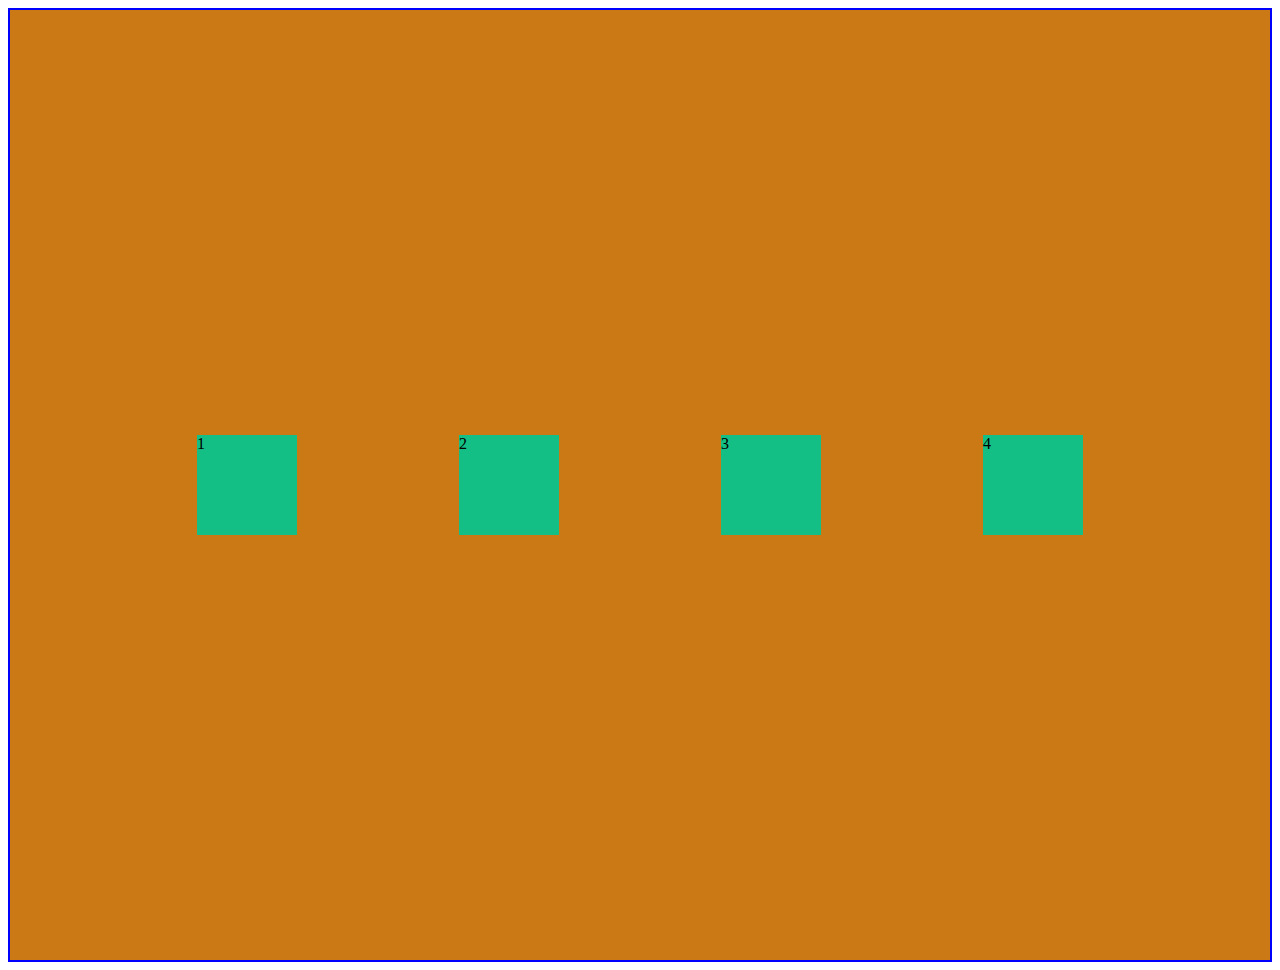
<file: display.html>
<!DOCTYPE html>
<html lang="en">
<head>
    <meta charset="UTF-8">
    <meta name="viewport" content="width=device-width, initial-scale=1.0">
    <title>Document</title>
    <link rel="stylesheet" href="style.css">
</head>
<body>
    <div class="flex-container">
        <div class="one">1</div>
         <div class="two">2</div>
         <div class="three">3</div>
         <div class="four">4</div>
    </div>
</body>
</html>
</file>
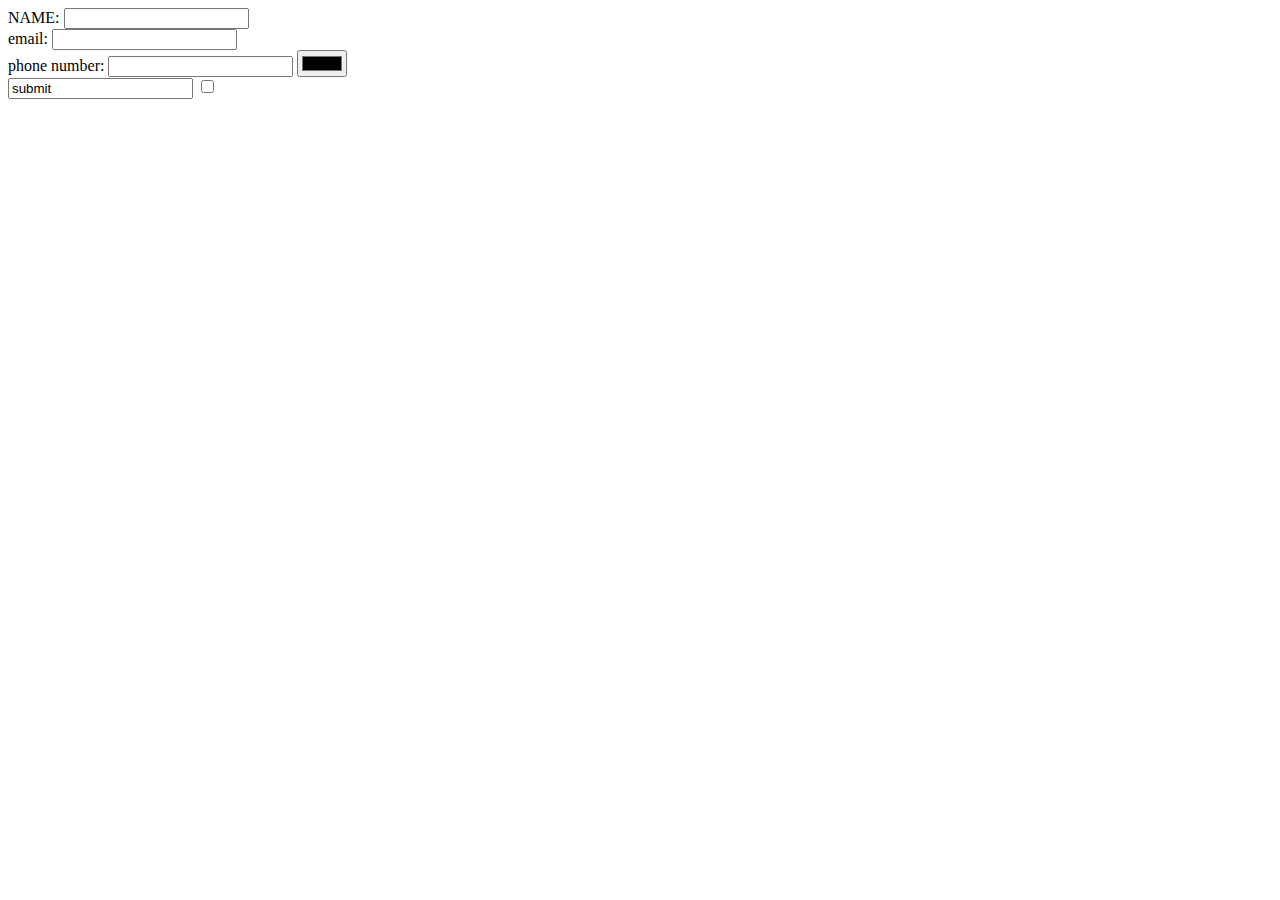
<file: form.html>
<!DOCTYPE html>
<html lang="en">
<head>
    <meta charset="UTF-8">
    <meta name="viewport" content="width=device-width, initial-scale=1.0">
    <title>Document</title>
</head>
<body>
    <form >
        <label for="NAME">NAME:</label>
        <input type="text">
        <br>
        <label for="email">email:</label>
        <input type="email" name="" id="" required> 
        <br>
        <label for="number">phone number:</label>
        <input type="password" name="" id="">
        <input type="color" name="" id="">
        <br>
        <input type="sumbit" value="submit">
        <input type="checkbox" name="" id="">
    </form>
</body>
</html>
</file>
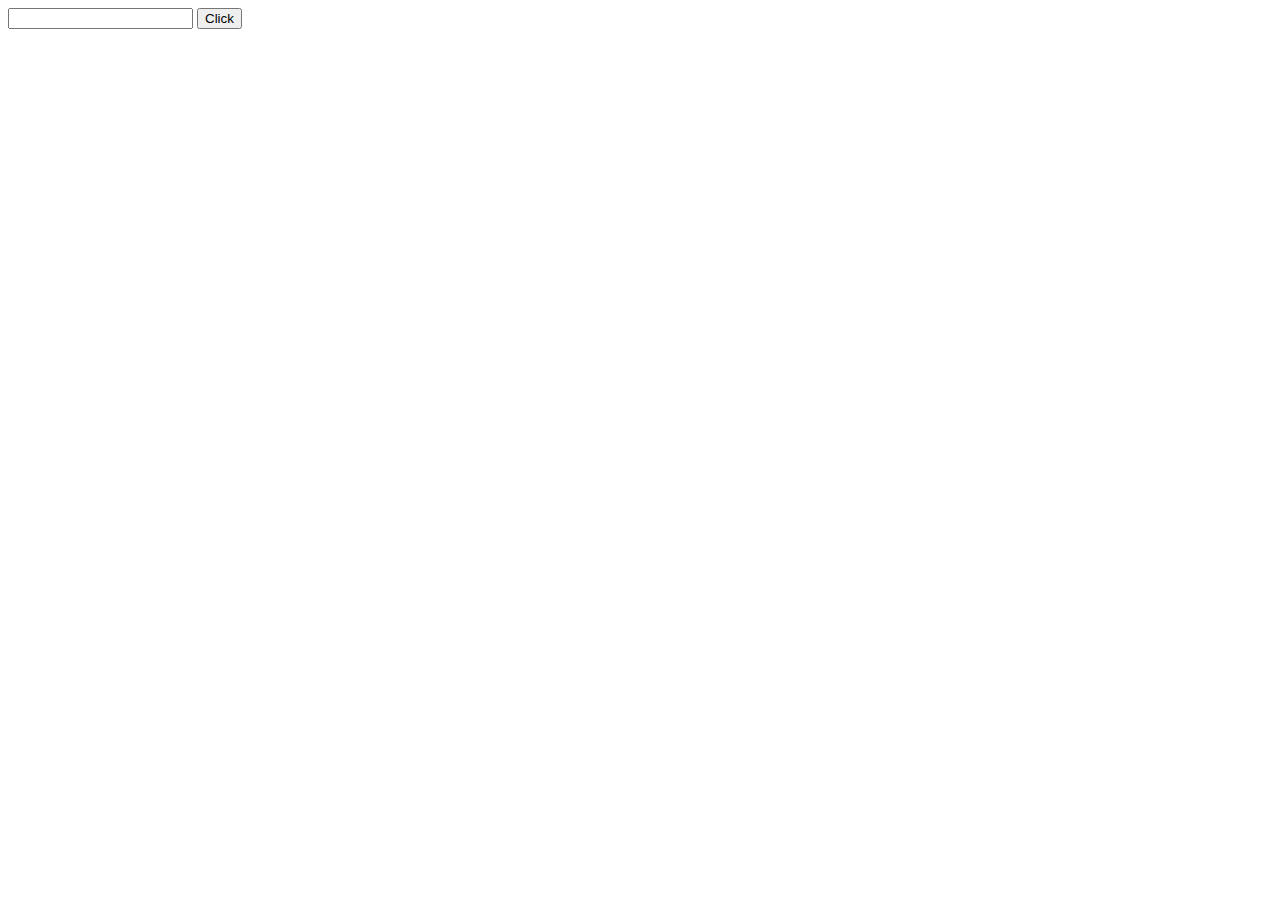
<file: HARSHH.html>
<!DOCTYPE html>
<html lang="en">
<head>
    <meta charset="UTF-8">
    <meta name="viewport" content="width=device-width, initial-scale=1.0">
    <title>Document</title>
</head>
<body>
  <input type="text" id="name">
  <button onclick=ShowName()>Click</button>
  <h1 id="result"></h1>
  <script>
    function ShowName(){
        const name=document.getElementById('name').value
        document.getElementById('result').innerText='GULUGULU ' +(name)
    }
  </script>
</body>
</html>
</file>
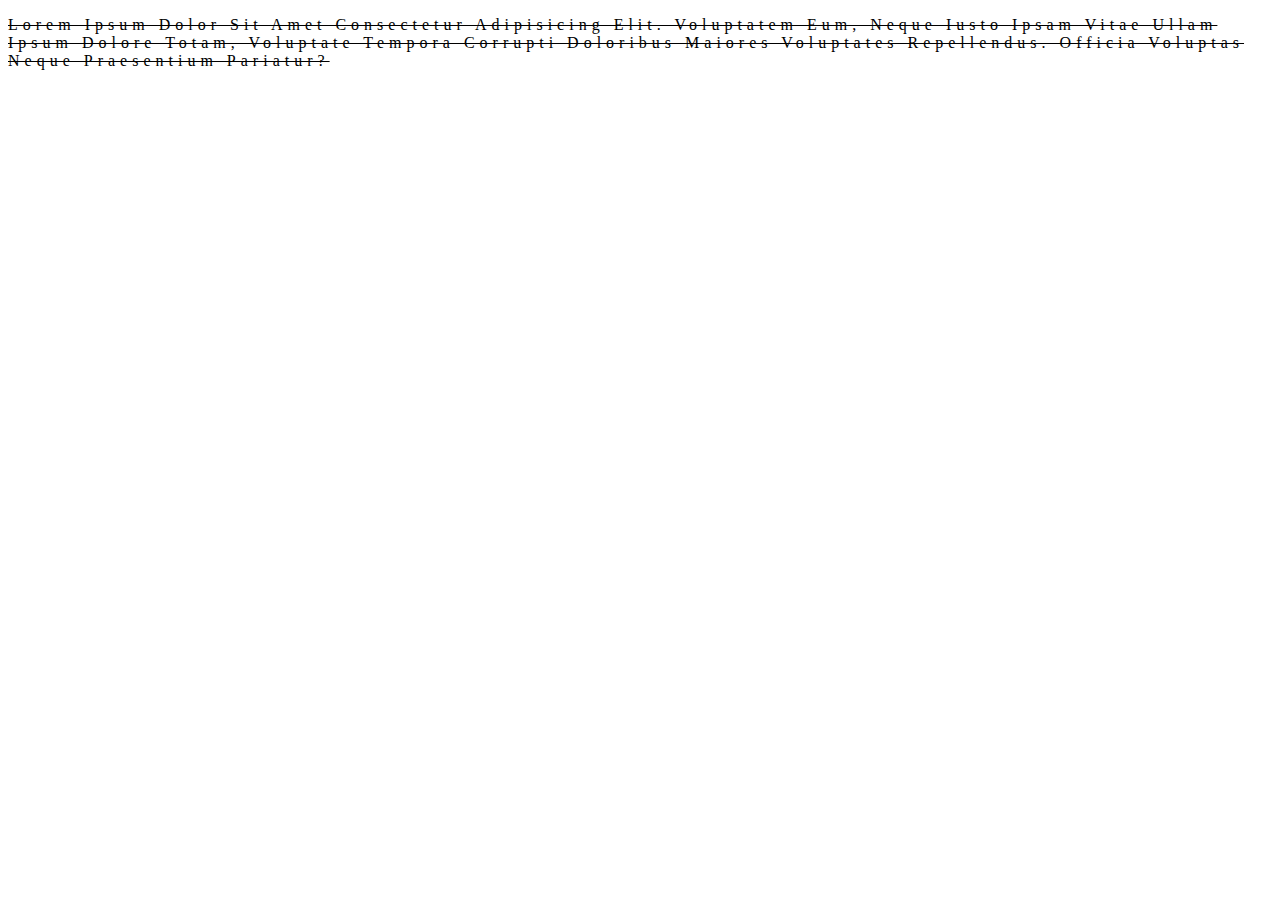
<file: parent.html>
<!DOCTYPE html>
<html lang="en">
<head>
    <meta charset="UTF-8">
    <meta name="viewport" content="width=device-width, initial-scale=1.0">
    <title>Document</title>
    <link rel="stylesheet" href="style.css">
</head>
<body>
    <div class="parent">
        <p>Lorem ipsum dolor sit amet consectetur adipisicing elit. Voluptatem eum, neque iusto ipsam vitae ullam ipsum dolore totam, voluptate tempora corrupti doloribus maiores voluptates repellendus. Officia voluptas neque praesentium pariatur?

        </p>
    </div>
</body>
</html>
</file>
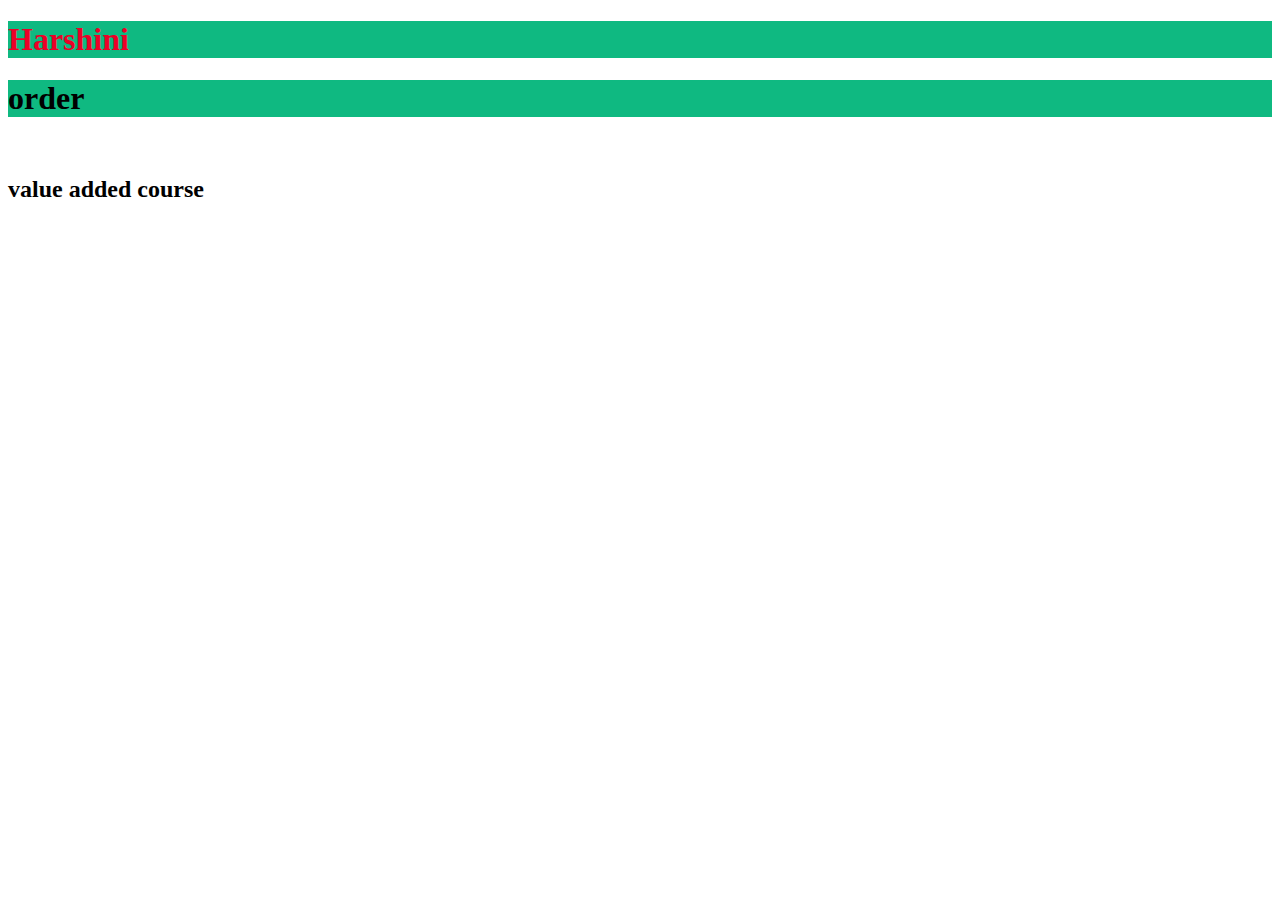
<file: portfolio.html>
<!DOCTYPE html>
<html lang="en">
<head>
    <meta charset="UTF-8">
    <meta name="viewport" content="width=device-width, initial-scale=1.0">
    <title>HASRHINI</title>
    <style>
        .select{ color: rgb(236, 0, 39)}
        #order{
        font: size 50px;
        }
        h1{
            background-color: rgb(15, 185, 129);
        }
    </style>

</head>
<body>
    <h1 class="select"> Harshini</h1>
    <h1 id="order">order</h1>
    <br>
    <h2>value added course</h2>
</body>
</html>
</file>
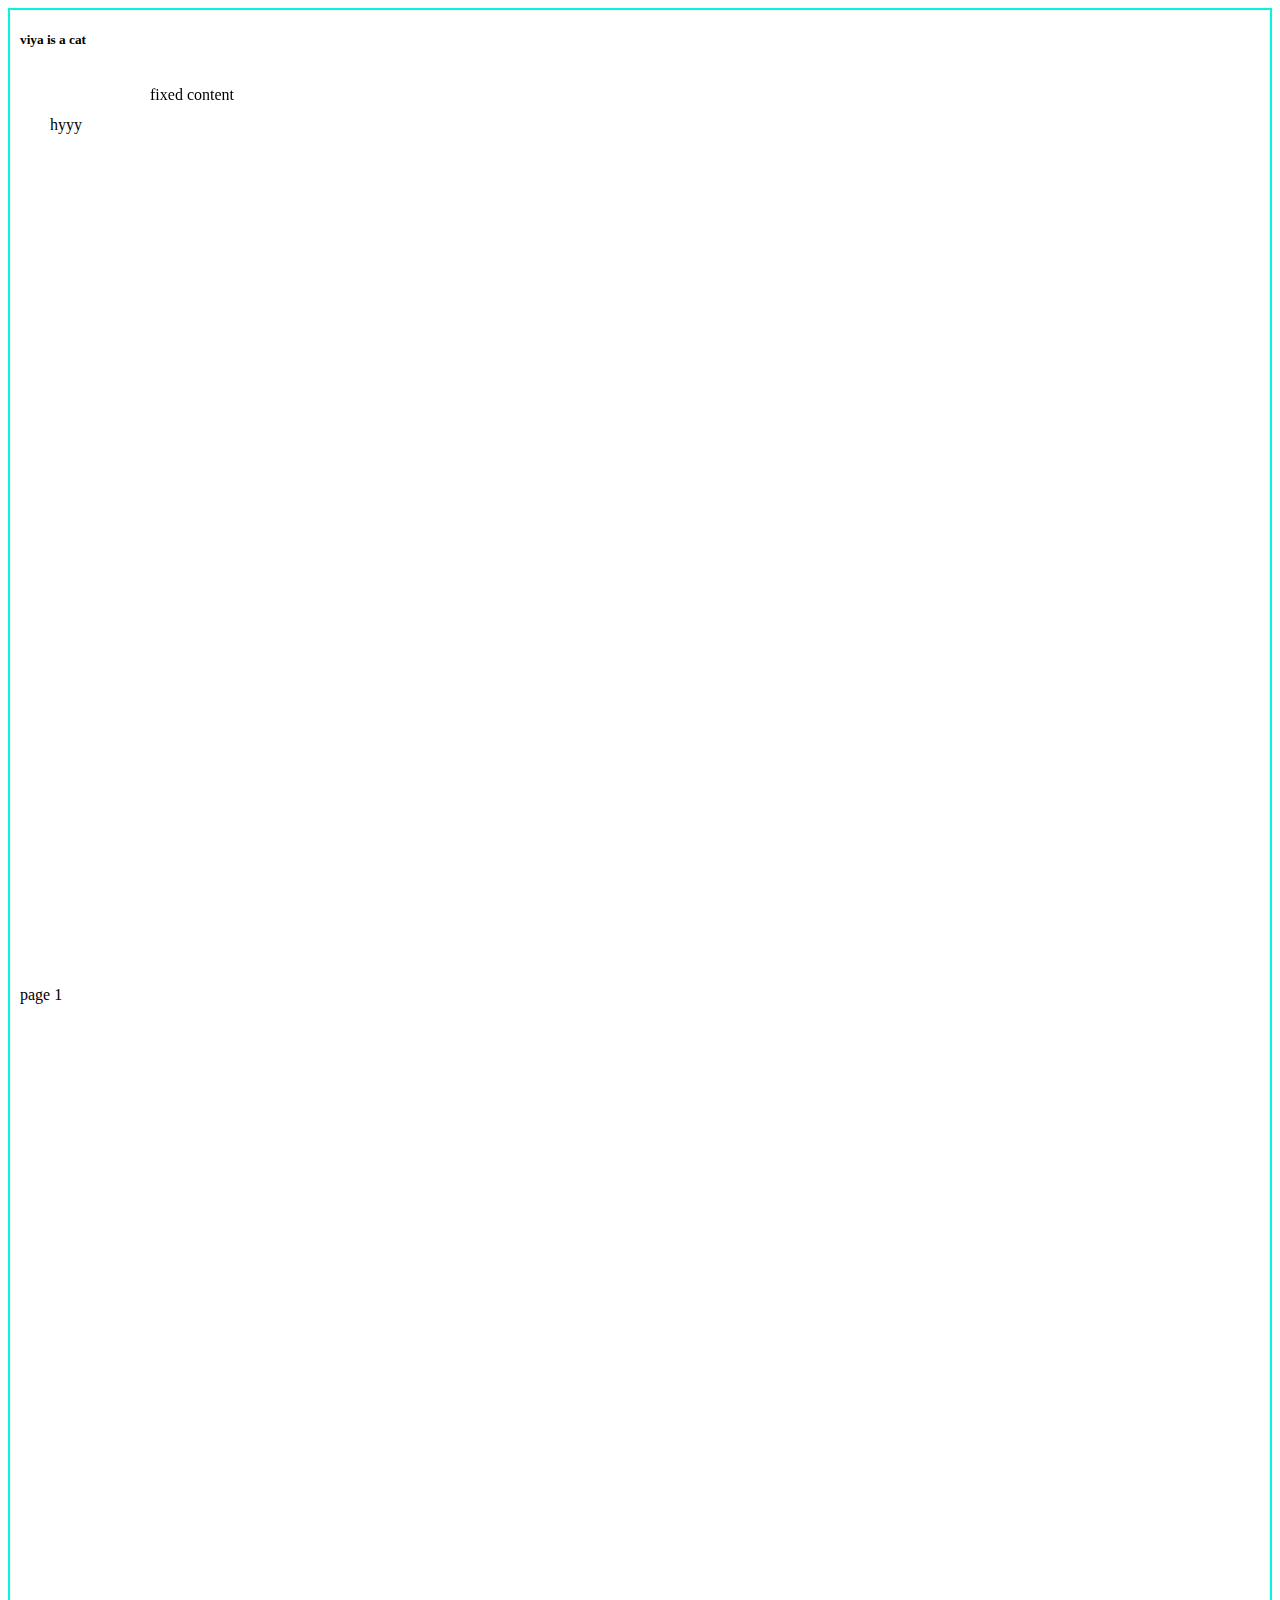
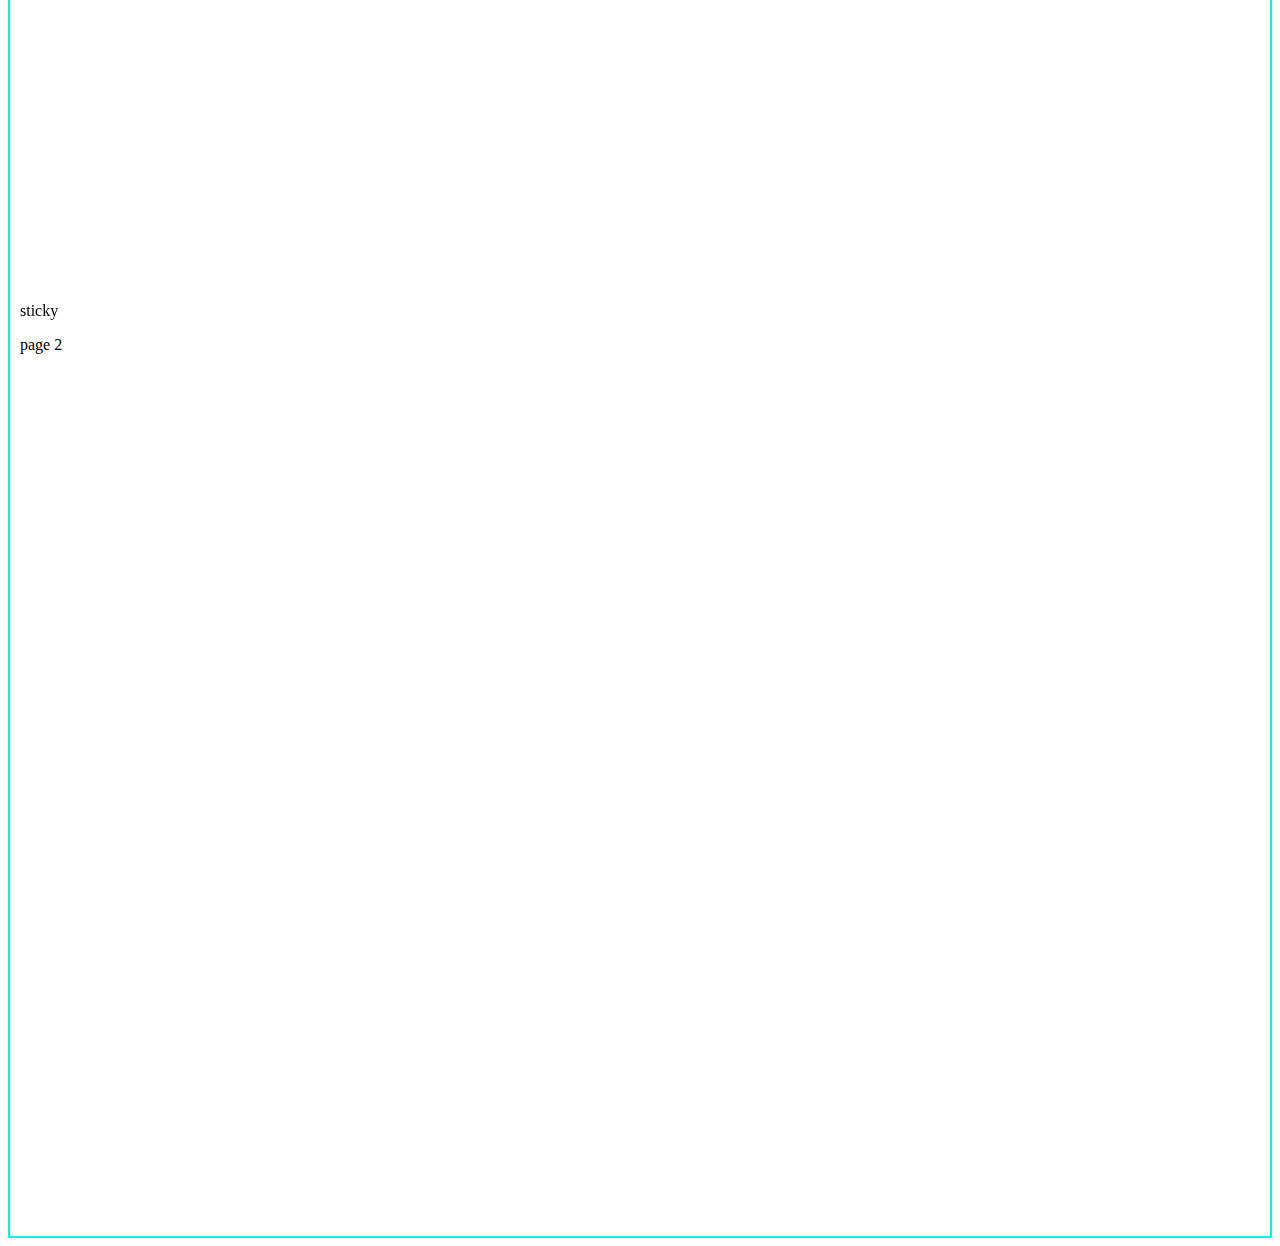
<file: position.html>
<!DOCTYPE html>
<html lang="en">
<head>
    <meta charset="UTF-8">
    <meta name="viewport" content="width=device-width, initial-scale=1.0">
    <title>Document</title>
    <link rel="stylesheet" href="style.css">
</head>
<body>
    <div class="position">
        <div class="border">
    <h5>viya is a cat</h5>  
    <div class="relative">
        <p>hyyy</p>
    </div>
    <div class="page">
        <p class="fixed">
            fixed content
        </p>
    </div>
    <div class="page">
        <p class="height">page 1</p>
        </div>
        <div class="sticky">
            <p class="height">sticky</p>
            </div>
            <div class="page">
        <p class="height">page 2</p>
        </div>

</body>
</html>
</file>
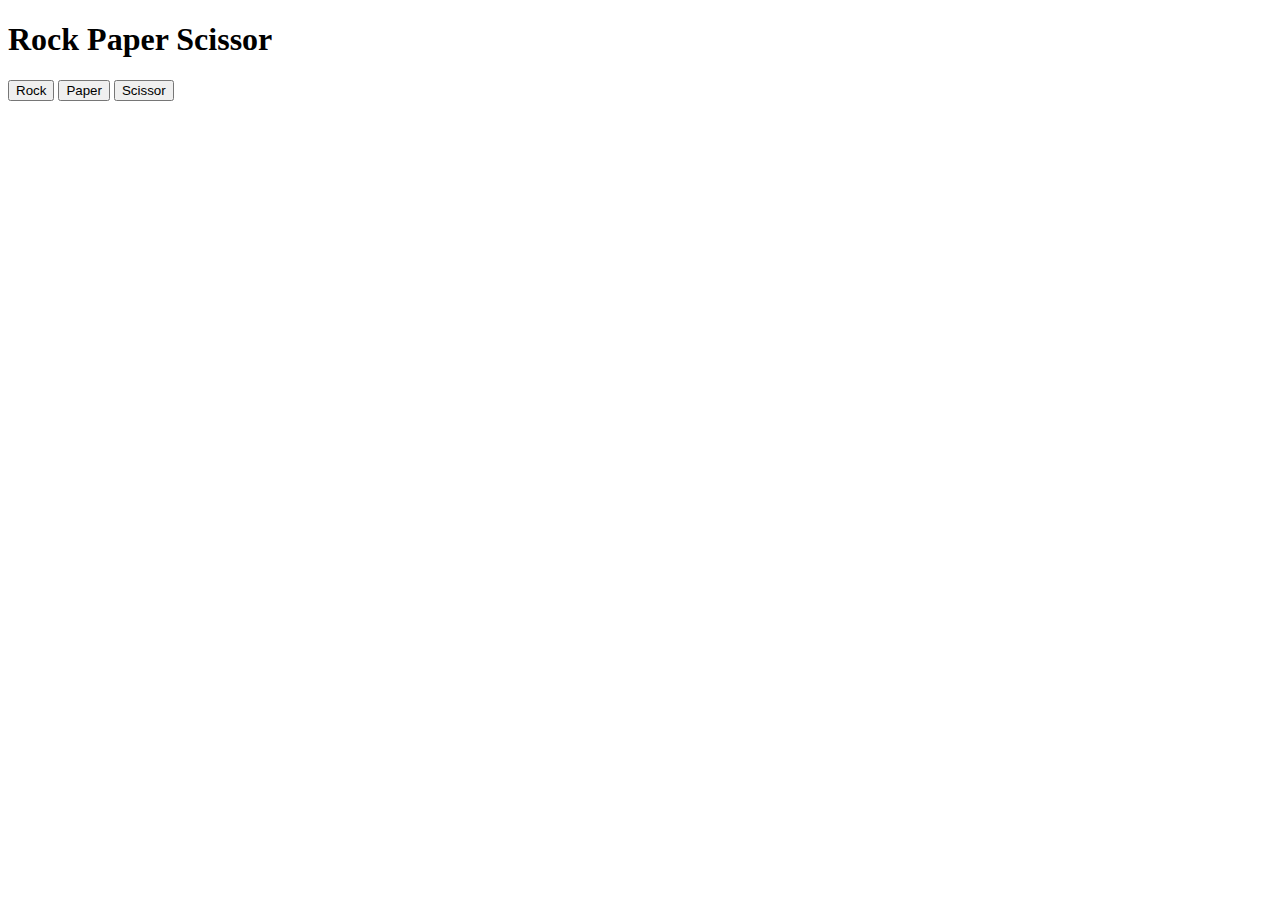
<file: Rock.html>
<!DOCTYPE html>
<html lang="en">
<head>
    <meta charset="UTF-8">
    <meta name="viewport" content="width=device-width, initial-scale=1.0">
    <title>Rock Paper Scissor</title>
</head>
<body>
    <h1>Rock Paper Scissor</h1>
    <button onclick="game('Rock')">Rock</button>
    <button onclick="game('Paper')">Paper</button>
    <button onclick="game('Scissor')">Scissor</button>
    <h1 id="result"></h1>
    <script>
     function game(user)  {
      const choices=['Rock','Paper','Scissor']
      let computer=choices[Math.floor(Math.random()*3)]
      let result=''
      if(user===computer)
      {
        result=` its a draw`
      }
        else if((user==='Rock' && computer==='Paper')||(user==='Paper' && computer==='Scissor')||
        (user==='Scissor' && computer==='Rock')){
          result=`you lose`
        }
        else{
          result=`you win`
        }
        document.getElementById('result').innerText=result
     }
     
    </script>
</body>
</html>
</file>
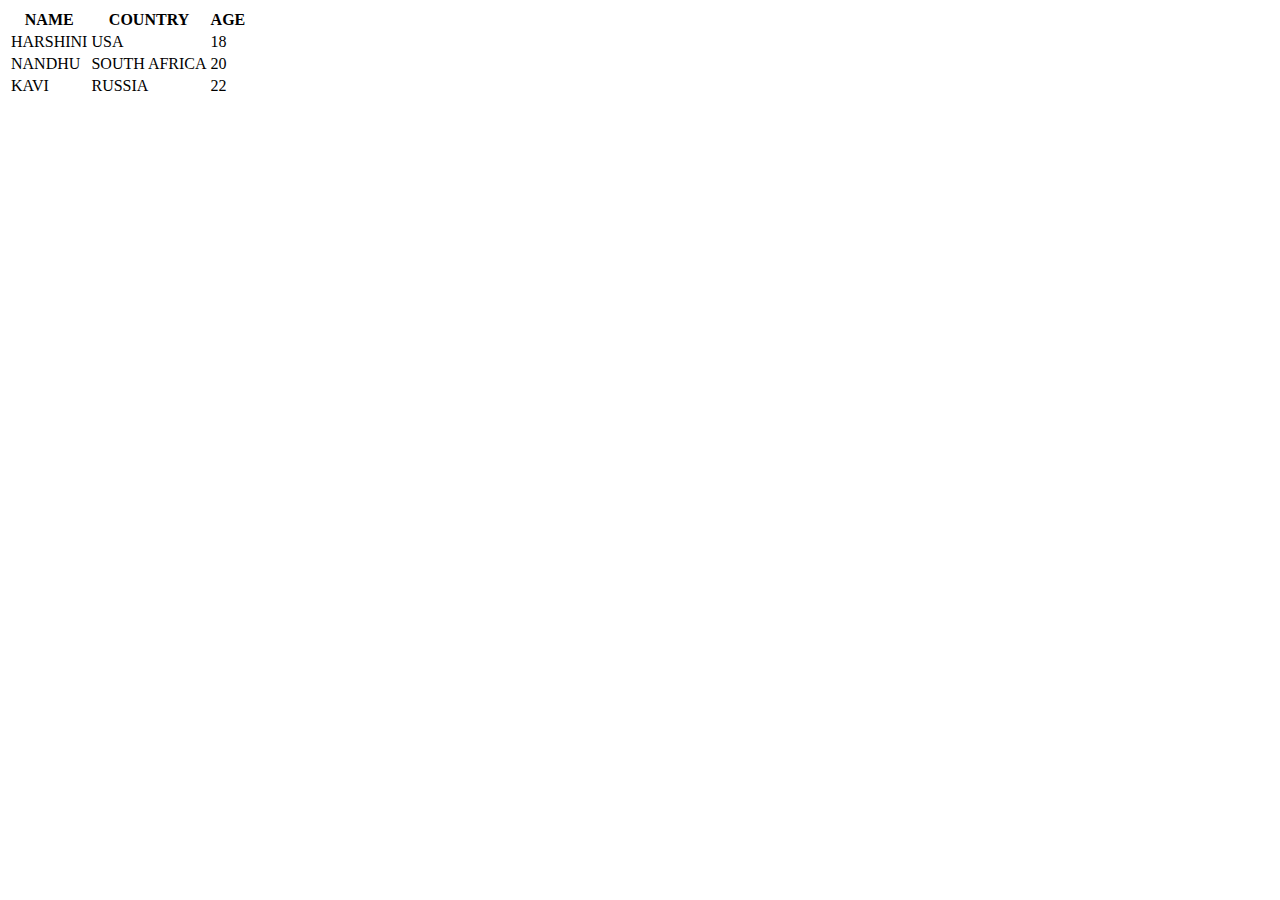
<file: table.html>
<!DOCTYPE html>
<html lang="en">
<head>
    <meta charset="UTF-8">
    <meta name="viewport" content="width=, initial-scale=1.0">
    <title>Document</title>
</head>
<body>
    <table>
        <tr>
            <th>NAME</th>
            <th>COUNTRY</th>
            <th>AGE</th>
        </tr>
        <tr>
            <td>HARSHINI</td>
            <td>USA</td>
            <td>18</td>
        </tr>
        <tr>
            <td>NANDHU</td>
            <td>SOUTH AFRICA</td>
            <td>20</td>
        </tr>
        <tr>
            <td>KAVI</td>
            <td>RUSSIA</td>
            <td>22</td>
        </tr>
    </table>
</body>
</html>
</file>
<file: style.css>
.parent p{
       font-family: cursive;
       letter-spacing :5px;
       text-transform: capitalize;
       text-decoration: line-through;

        }
        p:hover{
            color:rgb(194, 10, 47);
            background-color: rgb(12, 88, 230);
        }
        .border{
            border: 2px solid rgb(4, 245, 225);
            padding-left: 10px;
            print-color-adjust: 10px;
        }
        .marging{
            border: 3px solid rgb(81, 5, 151);
            margin-top:5px;
            padding:10px 50px 5px;
            
        }
        .relative{
            position: absolute;
            top: 100px;
            left:50px;
        }
        .page{
        height:100vh;
        }
        .fixed{
            position: fixed;
            left:150px;
        }
        .sticky
        {
            position:sticky;
            top:10px;
            left:120px;
        }
        .flex-container{
            display:flex;
            flex-direction: row;
            background-color:rgb(202, 121, 21);
            border:2px solid blue;
            padding:25px;
            justify-content: space-evenly;
            align-items: center;
            height: 100vh;
        }
        .flex-container div{
            background-color: rgb(19, 191, 133);
            border:2px soild blueviolet;
            height:100px;
            width:100px;
        }
        .two{
            flex-grow: 0;
            flex-shrink: 0;
        }
        .nav{
            display: flex;
            justify-content: space-evenly;
        }
        li{
            list-style:none;
        }
        .grid-container{
            display:grid;
            grid template:50px 50px 50px/50px 50px 50px 50px 50px;

        }
        .grid-container div{
            border:2px solid rgb(15, 12, 12);
            backgroud-color:blueviolet;
        }
        .one{
            grid-column-start: 1;
            grid-column-end:4;
            grid-row-start:1;
            grid-row-end:3;
        }
        .three{
             grid-column-start: 3;
            grid-column-end:2;
            grid-row-start:1;
            grid-row-end:5;
        }
    @media (max-width:468px){
        .nav{
            display:flex;
            flex-direction: column;
            color:aqua;
        }
    }
</file>
